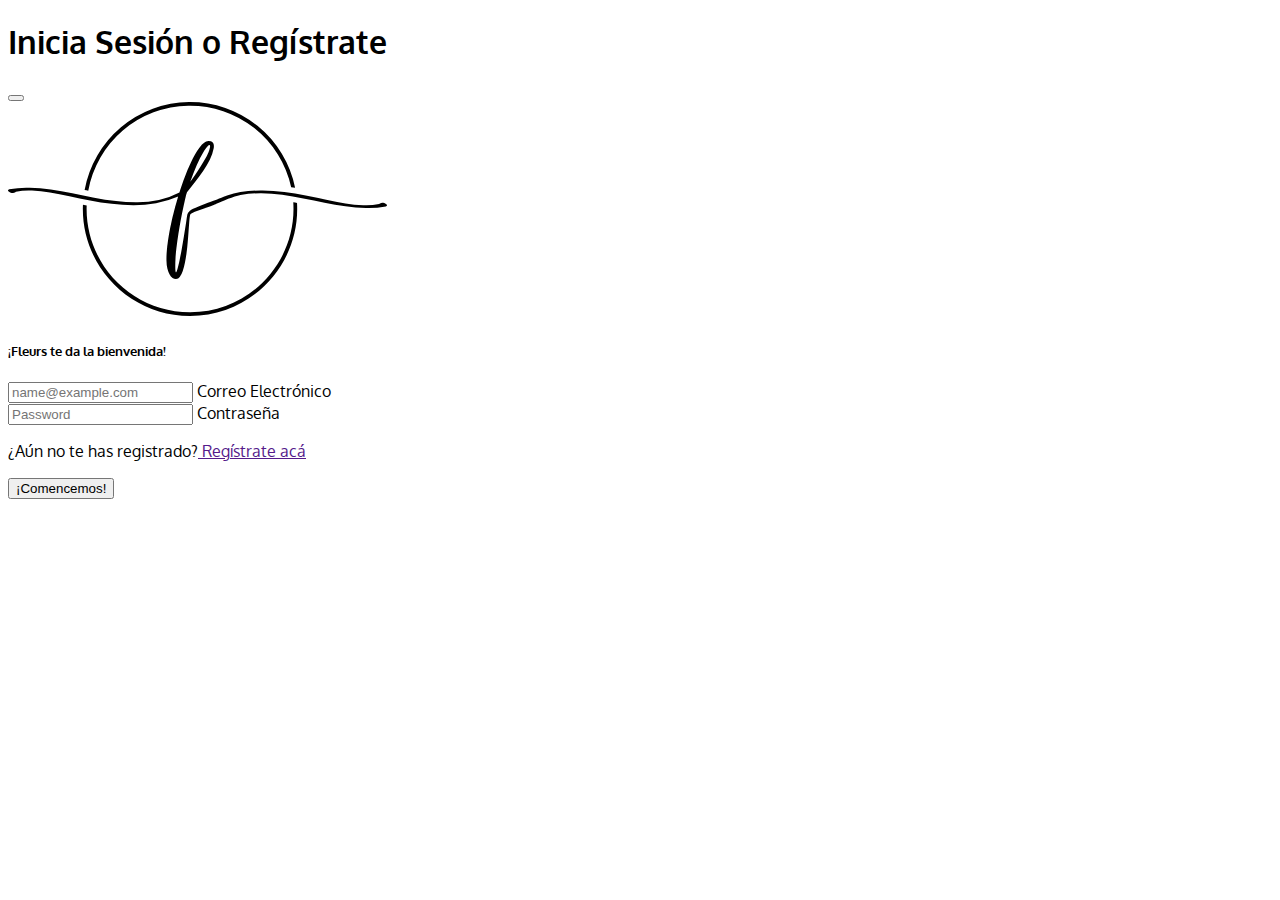
<file: login.html>
<!DOCTYPE html>
<html lang="en">
  <head>
    <meta charset="UTF-8" />
    <meta name="viewport" content="width=device-width, initial-scale=1.0" />
    <title>Inicia Sesión</title>

    <link
      href="https://cdn.jsdelivr.net/npm/bootstrap@5.3.2/dist/css/bootstrap.min.css"
      rel="stylesheet"
      integrity="sha384-T3c6CoIi6uLrA9TneNEoa7RxnatzjcDSCmG1MXxSR1GAsXEV/Dwwykc2MPK8M2HN"
      crossorigin="anonymous"
    />

    <link
      rel="stylesheet"
      href="https://cdnjs.cloudflare.com/ajax/libs/OwlCarousel2/2.3.4/assets/owl.carousel.min.css"
      integrity="sha512-tS3S5qG0BlhnQROyJXvNjeEM4UpMXHrQfTGmbQ1gKmelCxlSEBUaxhRBj/EFTzpbP4RVSrpEikbmdJobCvhE3g=="
      crossorigin="anonymous"
      referrerpolicy="no-referrer"
    />
    <link
      rel="stylesheet"
      href="https://cdnjs.cloudflare.com/ajax/libs/OwlCarousel2/2.3.4/assets/owl.theme.default.min.css"
      integrity="sha512-sMXtMNL1zRzolHYKEujM2AqCLUR9F2C4/05cdbxjjLSRvMQIciEPCQZo++nk7go3BtSuK9kfa/s+a4f4i5pLkw=="
      crossorigin="anonymous"
      referrerpolicy="no-referrer"
    />
    <!-- FontAwesome 6.1.1 CSS -->
    <link
      rel="stylesheet"
      href="https://cdnjs.cloudflare.com/ajax/libs/font-awesome/6.1.1/css/all.min.css"
      integrity="sha512-KfkfwYDsLkIlwQp6LFnl8zNdLGxu9YAA1QvwINks4PhcElQSvqcyVLLD9aMhXd13uQjoXtEKNosOWaZqXgel0g=="
      crossorigin="anonymous"
      referrerpolicy="no-referrer"
    />

    <link rel="preconnect" href="https://fonts.googleapis.com" />
    <link rel="preconnect" href="https://fonts.gstatic.com" crossorigin />
    <link
      href="https://fonts.googleapis.com/css2?family=Oxygen&display=swap"
      rel="stylesheet"
    />

    <link rel="preconnect" href="https://fonts.googleapis.com" />
    <link rel="preconnect" href="https://fonts.gstatic.com" crossorigin />
    <link
      href="https://fonts.googleapis.com/css2?family=Oxygen:wght@700&display=swap"
      rel="stylesheet"
    />

    <link rel="stylesheet" href="./css/style.css" />
  </head>
  <body>
    <div>
      <div
        class="modal fade"
        id="Login"
        tabindex="-1"
        aria-labelledby="exampleModalLabel"
        aria-hidden="true"
      >
      <div class="modal-dialog modal-dialog-centered modal-dialog-scrollable">
        <div class="modal-content">
          <div class="modal-header">
            <h1 class="modal-title fs-5 text-center" id="exampleModalLabel">
              Inicia Sesión o Regístrate
            </h1>
            <button
              type="button"
              class="btn-close"
              data-bs-dismiss="modal"
              aria-label="Close"
            ></button>
          </div>
          <div class="modal-body text-center">
            <div class="py-3">
              <img src="./img/logo.svg" alt="" width="30%" />
            </div>

            <h5 class="text-black">¡Fleurs te da la bienvenida!</h5>
            <div class="py-4">
              <div class="form-floating mb-3">
                <input
                  type="email"
                  class="form-control"
                  id="floatingInput"
                  placeholder="name@example.com"
                />
                <label for="floatingInput">Correo Electrónico</label>
              </div>
              <div class="form-floating">
                <input
                  type="password"
                  class="form-control"
                  id="floatingPassword"
                  placeholder="Password"
                />
                <label for="floatingPassword">Contraseña</label>
              </div>

              <p class="tienescuenta py-3">
                ¿Aún no te has registrado?<a href=""> Regístrate acá</a>
              </p>

              <a href="catalogo.html">
                <button
                  type="button"
                  class="btn btn-purple btn-outline-dark w-100"
                >
                  ¡Comencemos!
                </button>
              </a>
              
            </div>
          </div>
        </div>
      </div>
      </div>
    </div>
  </body>
</html>
</file>
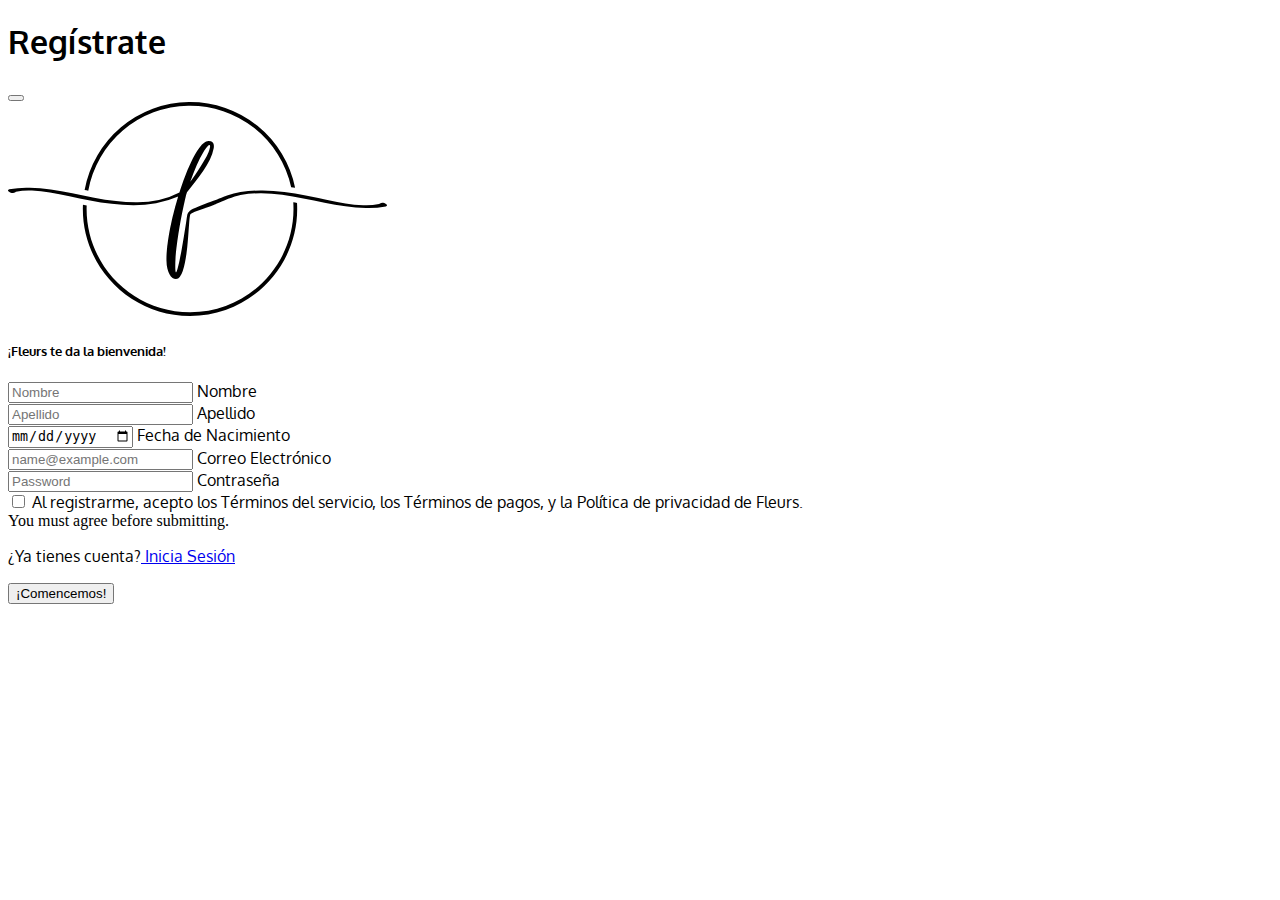
<file: register.html>
<!DOCTYPE html>
<html lang="en">
  <head>
    <meta charset="UTF-8" />
    <meta name="viewport" content="width=device-width, initial-scale=1.0" />
    <title>Regístrate</title>

    <link
      href="https://cdn.jsdelivr.net/npm/bootstrap@5.3.2/dist/css/bootstrap.min.css"
      rel="stylesheet"
      integrity="sha384-T3c6CoIi6uLrA9TneNEoa7RxnatzjcDSCmG1MXxSR1GAsXEV/Dwwykc2MPK8M2HN"
      crossorigin="anonymous"
    />

    <link
      rel="stylesheet"
      href="https://cdnjs.cloudflare.com/ajax/libs/OwlCarousel2/2.3.4/assets/owl.carousel.min.css"
      integrity="sha512-tS3S5qG0BlhnQROyJXvNjeEM4UpMXHrQfTGmbQ1gKmelCxlSEBUaxhRBj/EFTzpbP4RVSrpEikbmdJobCvhE3g=="
      crossorigin="anonymous"
      referrerpolicy="no-referrer"
    />
    <link
      rel="stylesheet"
      href="https://cdnjs.cloudflare.com/ajax/libs/OwlCarousel2/2.3.4/assets/owl.theme.default.min.css"
      integrity="sha512-sMXtMNL1zRzolHYKEujM2AqCLUR9F2C4/05cdbxjjLSRvMQIciEPCQZo++nk7go3BtSuK9kfa/s+a4f4i5pLkw=="
      crossorigin="anonymous"
      referrerpolicy="no-referrer"
    />
    <!-- FontAwesome 6.1.1 CSS -->
    <link
      rel="stylesheet"
      href="https://cdnjs.cloudflare.com/ajax/libs/font-awesome/6.1.1/css/all.min.css"
      integrity="sha512-KfkfwYDsLkIlwQp6LFnl8zNdLGxu9YAA1QvwINks4PhcElQSvqcyVLLD9aMhXd13uQjoXtEKNosOWaZqXgel0g=="
      crossorigin="anonymous"
      referrerpolicy="no-referrer"
    />

    <link rel="preconnect" href="https://fonts.googleapis.com" />
    <link rel="preconnect" href="https://fonts.gstatic.com" crossorigin />
    <link
      href="https://fonts.googleapis.com/css2?family=Oxygen&display=swap"
      rel="stylesheet"
    />

    <link rel="preconnect" href="https://fonts.googleapis.com" />
    <link rel="preconnect" href="https://fonts.gstatic.com" crossorigin />
    <link
      href="https://fonts.googleapis.com/css2?family=Oxygen:wght@700&display=swap"
      rel="stylesheet"
    />

    <link rel="stylesheet" href="./css/style.css" />
  </head>
  <body>
    <div>
      <div
        class="modal fade"
        id="Register"
        tabindex="-1"
        aria-labelledby="exampleModalLabel"
        aria-hidden="true"
      >
      <div class="modal-dialog modal-dialog-centered modal-dialog-scrollable">
        <div class="modal-content">
          <div class="modal-header">
            <h1 class="modal-title fs-5 text-center" id="exampleModalLabel">
              Regístrate
            </h1>
            <button
              type="button"
              class="btn-close"
              data-bs-dismiss="modal"
              aria-label="Close"
            ></button>
          </div>
          <div class="modal-body">
            <div class="py-3 text-center">
              <img src="./img/logo.svg" alt="" width="30%" />
            </div>

            <h5 class="text-black text-center">
              ¡Fleurs te da la bienvenida!
            </h5>
            <div class="">
              <div class="form-floating mb-3">
                <input
                  type="text"
                  class="form-control"
                  id="floatingInput"
                  placeholder="Nombre"
                />
                <label for="floatingInput">Nombre</label>
              </div>
              <div class="form-floating mb-3">
                <input
                  type="text"
                  class="form-control"
                  id="floatingInput"
                  placeholder="Apellido"
                />
                <label for="floatingInput">Apellido</label>
              </div>
              <div class="form-floating mb-3">
                <input
                  type="date"
                  class="form-control"
                  id="floatingInput"
                  placeholder="FechaNacimiento"
                />
                <label for="floatingInput">Fecha de Nacimiento</label>
              </div>

              <div class="form-floating mb-3">
                <input
                  type="email"
                  class="form-control"
                  id="floatingInput"
                  placeholder="name@example.com"
                />
                <label for="floatingInput">Correo Electrónico</label>
              </div>
              <div class="form-floating">
                <input
                  type="password"
                  class="form-control"
                  id="floatingPassword"
                  placeholder="Password"
                />
                <label for="floatingPassword">Contraseña</label>
              </div>

              <div class="col-12 py-3">
                <div class="form-check">
                  <input
                    class="form-check-input"
                    type="checkbox"
                    value=""
                    id="invalidCheck"
                    required
                  />
                  <label class="form-check-label small" for="invalidCheck">
                    Al registrarme, acepto los Términos del servicio, los
                    Términos de pagos, y la Política de privacidad de Fleurs.
                  </label>
                  <div class="invalid-feedback">
                    You must agree before submitting.
                  </div>
                </div>
              </div>

              <p class="tienescuenta py-2 text-center small">
                ¿Ya tienes cuenta?<a href="Login"> Inicia Sesión</a>
              </p>
            </div>
          </div>
          <div class="modal-footer">
            <a href="catalogo.html">
              <button
                type="button"
                class="btn btn-outline-dark w-100 btn-purple"
              >
                ¡Comencemos!
              </button>
            </a>
          </div>
        </div>
      </div>
      </div>
    </div>
  </body>
</html>
</file>
<file: css/style.css>
h1{
    font-family: 'Oxygen', sans-serif;
    font-weight: 700;
}

h2, h3, h4, h5, h6, p, li, ul, label,a{
    font-family: 'Oxygen', sans-serif;
}

.banner-image {
    background-image: url("../img/banner.svg");
    background-size: cover;
  }

  #navbar {
    -webkit-transition: all 0.3s ease;
    -moz-transition: all 0.3s ease;
    -ms-transition: all 0.3s ease;
    -o-transition: all 0.3s ease;
    transition: all 0.3s ease;
  }

  #navbar.scrolled {
    background-color: #000;
  }
</file>
